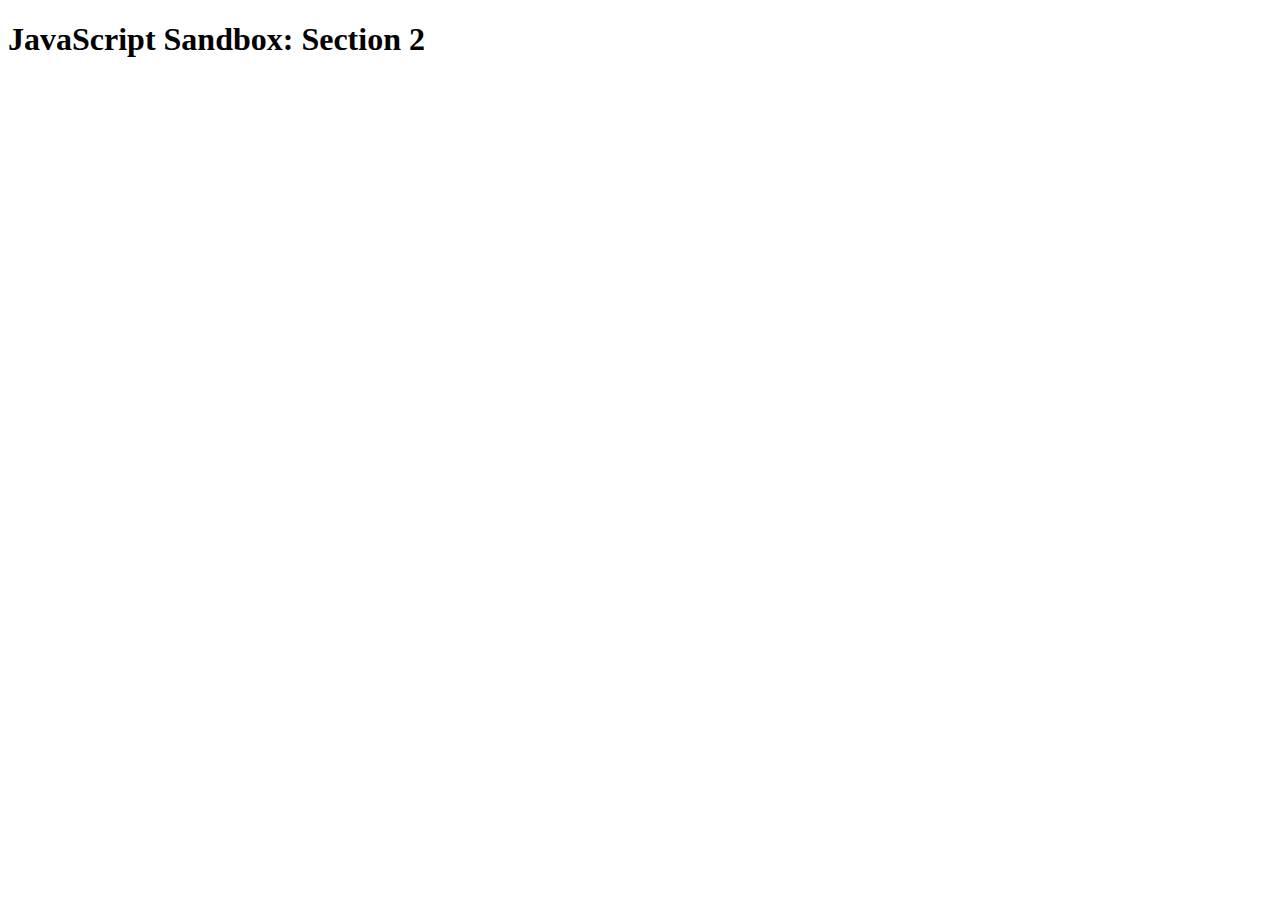
<file: notes/Projects/Udemy/modern-js-from-beginning/index.html>
<!DOCTYPE html>
<html lang="en">
<head>
    <meta charset="UTF-8">
    <meta name="viewport" content="width=device-width, initial-scale=1.0">
    <meta http-equiv="X-UA-Compatible" content="ie=edge">
    <title>JavaScript Sandbox: Section 2</title>
</head>
<body>
    <h1>JavaScript Sandbox: Section 2</h1>
    <script src="app.js"></script>
</body>
</html>
</file>
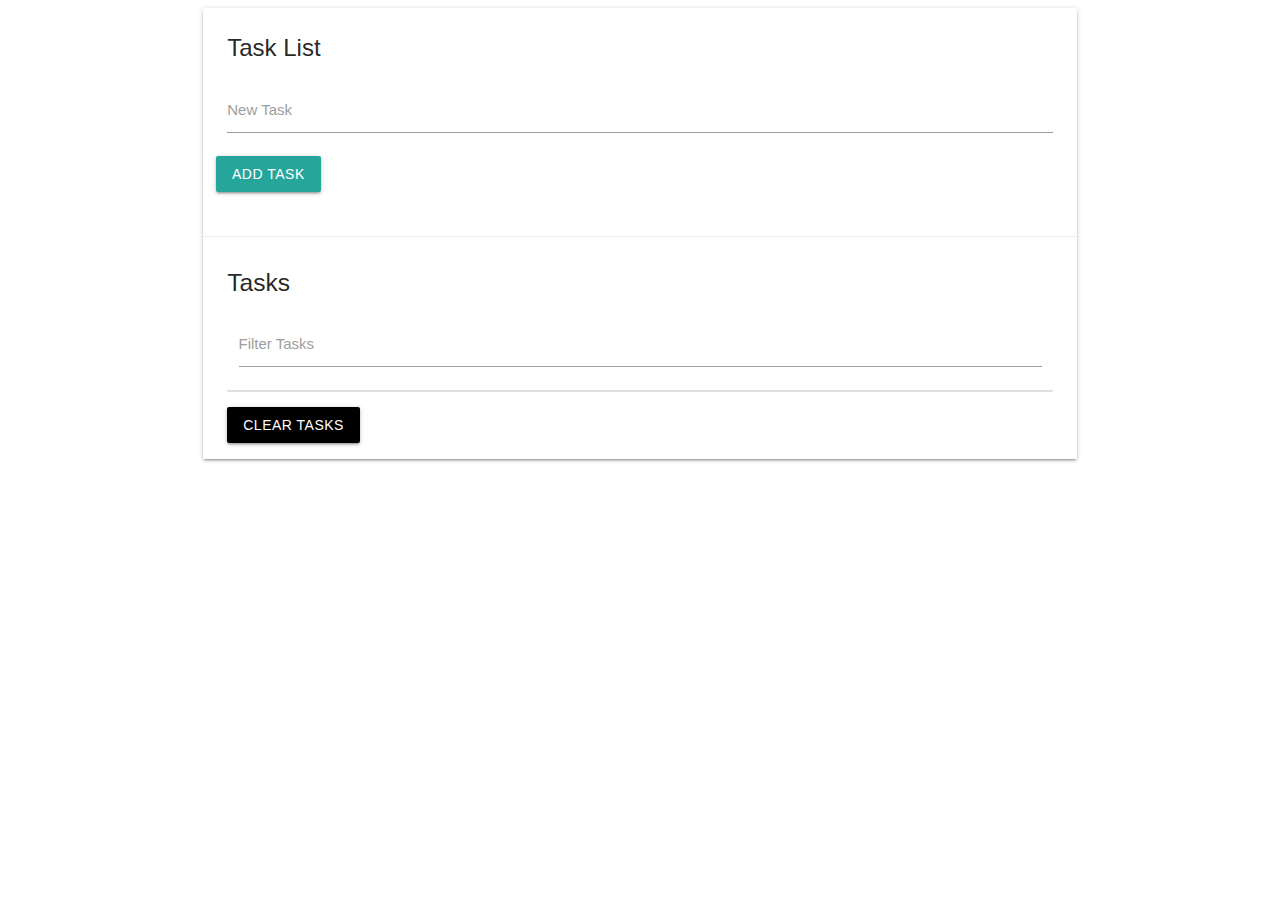
<file: notes/Projects/Udemy/task-list/index.html>
<!DOCTYPE html>
<html lang="en">
<head>
  <meta charset="UTF-8">
  <meta name="viewport" content="width=device-width, initial-scale=1.0">
  <meta http-equiv="X-UA-Compatible" content="ie=edge">
  <link rel="stylesheet" href="https://cdnjs.cloudflare.com/ajax/libs/materialize/1.0.0/css/materialize.min.css">
  <link href="https://maxcdn.bootstrapcdn.com/font-awesome/4.6.3/css/font-awesome.min.css" rel="stylesheet" integrity="sha384-T8Gy5hrqNKT+hzMclPo118YTQO6cYprQmhrYwIiQ/3axmI1hQomh7Ud2hPOy8SP1" crossorigin="anonymous">
  <title>Task List</title>
</head>
<body>
  <div class="container">
    <div class="row">
      <div class="col s12">
        <div id="main" class="card">
          <div class="card-content">
            <span class="card-title">Task List</span>
            <div class="row">
              <form id="task-form">
                <div class="input-field col s12">
                  <input type="text" name="task" id="task">
                  <label for="task">New Task</label>
                </div>
                <input type="submit" value="Add Task" class="btn">
              </form>
            </div>
          </div>
          <div class="card-action">
            <h5 id="task-title">Tasks</h5>
            <div class="input-field col s12">
                <input type="text" name="filter" id="filter">
                <label for="filter">Filter Tasks</label>
              </div>
              <ul class="collection"></ul>
              <a href="#" class="clear-tasks btn black">Clear Tasks</a>
          </div>
        </div>
      </div>
    </div>
  </div>
  <script
  src="https://code.jquery.com/jquery-3.4.1.js"
  integrity="sha256-WpOohJOqMqqyKL9FccASB9O0KwACQJpFTUBLTYOVvVU="
  crossorigin="anonymous">
  </script>
  <script src="https://cdnjs.cloudflare.com/ajax/libs/materialize/1.0.0/js/materialize.min.js"></script>
  <script src="app.js"></script>
</body>
</html>
</file>
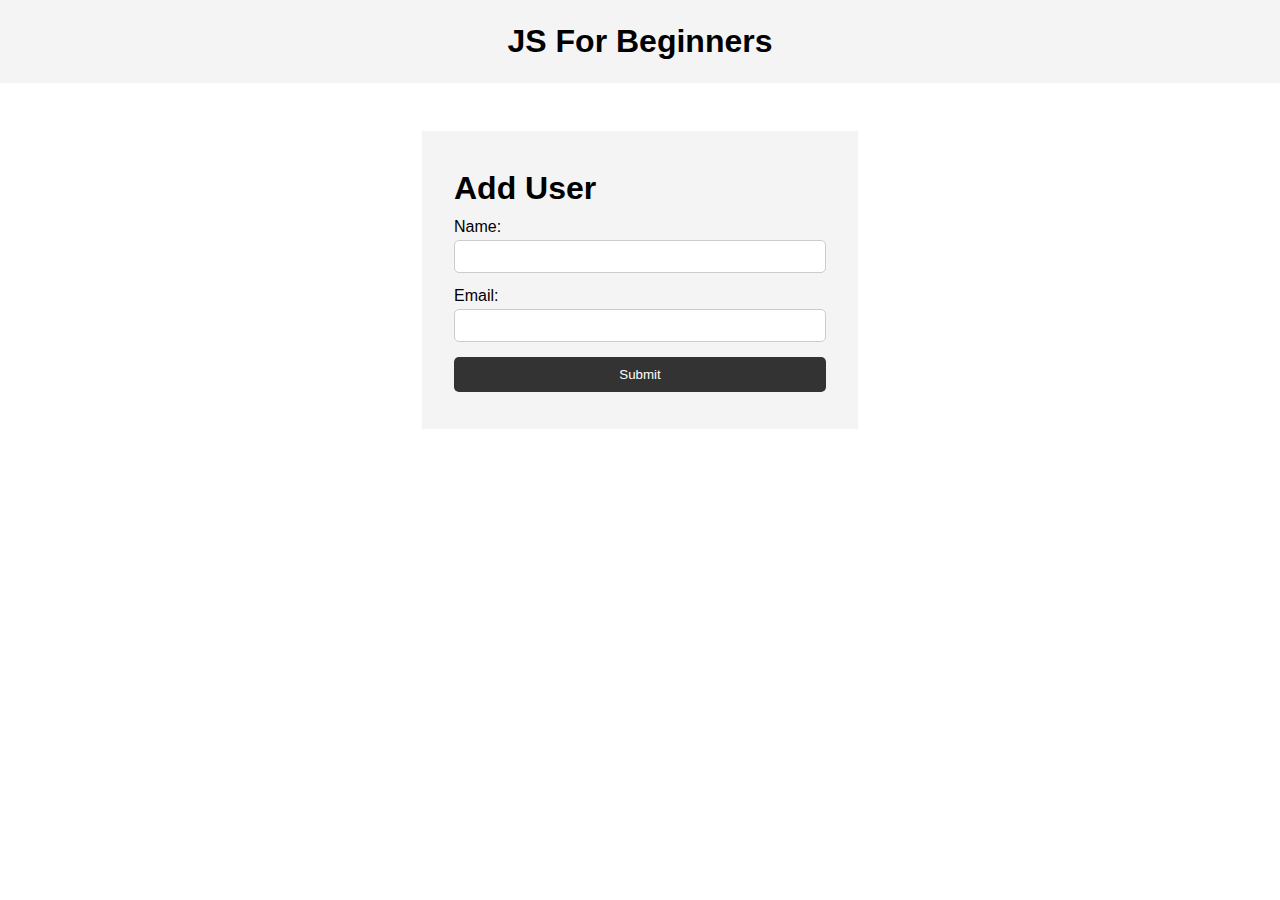
<file: notes/Projects/Udemy/notes/java-script-crash-course/index.html>
<!DOCTYPE html>
<html lang="en">
  <head>
    <meta charset="UTF-8" />
    <meta name="viewport" content="width=device-width, initial-scale=1.0" />
    <meta http-equiv="X-UA-Compatible" content="ie=edge" />
    <title>JS For Beginners</title>
    <link rel="stylesheet" href="style.css">
  </head>
  <body>
    <header>
      <h1>JS For Beginners</h1>
    </header>

    <section class="container">
      <form id="my-form">
        <h1>Add User</h1>
        <div class="msg"></div>
        <div>
          <label for="name">Name:</label>
          <input type="text" id="name">
        </div>
        <div>
          <label for="email">Email:</label>
          <input type="text" id="email">
        </div>
        <input class="btn" type="submit" value="Submit">
      </form>

      <ul id="users"></ul>

      <!-- <ul class="items">
        <li class="item">Item 1</li>
        <li class="item">Item 2</li>
        <li class="item">Item 3</li>
      </ul> -->
    </section>
    

    <script src="main.js"></script>
  </body>
</html>
</file>
<file: notes/Projects/Udemy/notes/java-script-crash-course/style.css>
* {
    margin: 0;
    padding: 0;
    box-sizing: border-box;
  }
  
  body {
    font-family: Arial, Helvetica, sans-serif;
    line-height: 1.6;
  }
  
  ul {
    list-style: none;
  }
  
  ul li {
    padding: 5px;
    background: #f4f4f4;
    margin: 5px 0;
  }
  
  header {
    background: #f4f4f4;
    padding: 1rem;
    text-align: center;
  }
  
  .container {
    margin: auto;
    width: 500px;
    overflow: auto;
    padding: 3rem 2rem;
  }
  
  #my-form {
    padding: 2rem;
    background: #f4f4f4;
  }
  
  #my-form label {
    display: block;
  }
  
  #my-form input[type='text'] {
    width: 100%;
    padding: 8px;
    margin-bottom: 10px;
    border-radius: 5px;
    border: 1px solid #ccc;
  }
  
  .btn {
    display: block;
    width: 100%;
    padding: 10px 15px;
    border: 0;
    background: #333;
    color: #fff;
    border-radius: 5px;
    margin: 5px 0;
  }
  
  .btn:hover {
    background: #444;
  }
  
  .bg-dark {
    background: #333;
    color: #fff;
  }
  
  .error {
    background: orangered;
    color: #fff;
    padding: 5px;
    margin: 5px;
  }
</file>
